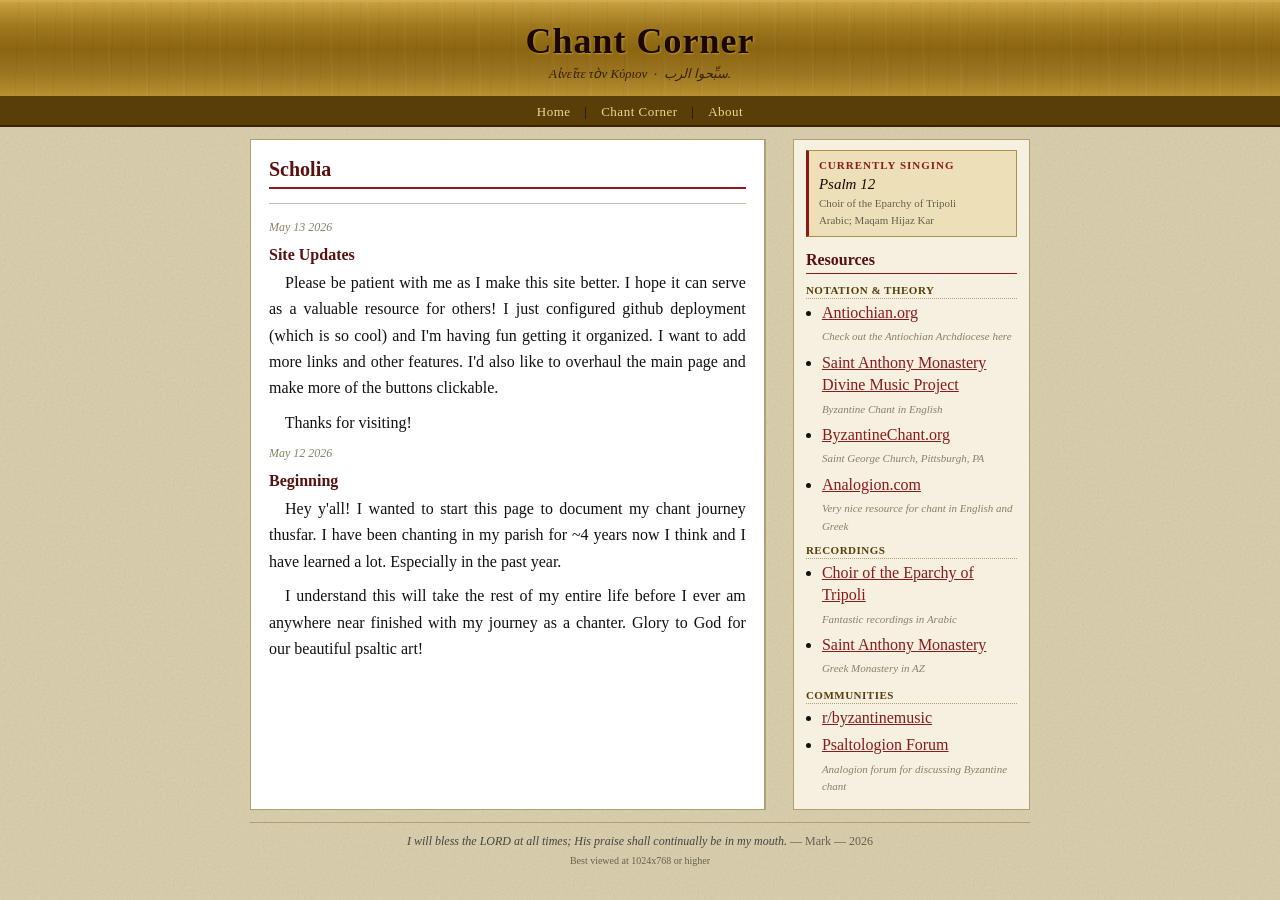
<file: public/chant.html>
<!DOCTYPE html PUBLIC "-//W3C//DTD HTML 4.01 Transitional//EN">
<html>
<head>
<meta http-equiv="Content-Type" content="text/html; charset=UTF-8">
<meta name="description" content="A personal chant corner — Byzantine chant resources and reflections">
<title>Chant Corner - basilstrain.neocities.org</title>
<link rel="stylesheet" type="text/css" href="chant.css">
</head>
<body>

<!-- HEADER BANNER -->
<div id="header">
  <h1>Chant Corner</h1>
  <p class="header-sub">Αἰνεῖτε τὸν Κύριον &nbsp;&middot;&nbsp; سبِّحوا الرب.</p>
</div>

<!-- NAV BAR -->
<div id="navbar">
  <a href="index.html">Home</a> |
  <a href="chant.html">Chant Corner</a> |
  <a href="#">About</a>
</div>

<!-- OUTER TABLE -->
<table width="780" border="0" cellpadding="0" cellspacing="0" align="center">
<tr>
<td>

  <!-- MAIN TWO-COLUMN TABLE -->
  <table width="100%" border="0" cellpadding="8" cellspacing="0">
  <tr valign="top">

    <!-- LEFT: SCHOLIA -->
    <td width="530" id="main-col">

      <h2 class="section-head">Scholia</h2>
      <hr class="section-rule">

      <hr class="entry-rule">

      <div class="scholion">
        <p class="scholion-date">May 13 2026</p>
        <h3 class="scholion-title">Site Updates</h3>
        <p>&emsp;Please be patient with me as I make this site better. I hope it can serve as a valuable resource for others! I just configured github deployment (which is so cool) and I'm having fun getting it organized. I want to add more links and other features. I'd also like to overhaul the main page and make more of the buttons clickable.</p>
        <p>&emsp;Thanks for visiting!</p>
      </div>
      <div class="scholion">
        <p class="scholion-date">May 12 2026</p>
        <h3 class="scholion-title">Beginning</h3>
        <p>&emsp;Hey y'all! I wanted to start this page to document my chant journey thusfar. I have been chanting in my parish for ~4 years now I think and I have learned a lot. Especially in the past year.</p>
        <p>&emsp;I understand this will take the rest of my entire life before I ever am anywhere near finished with my journey as a chanter. Glory to God for our beautiful psaltic art!</p>
      </div>

    </td>

    <!-- GUTTER -->
    <td width="12" style="border-left: 1px solid #b0a080;">&nbsp;</td>

    <!-- RIGHT: SIDEBAR -->
    <td width="220" id="sidebar-col">

      <div class="sidebar-box">
        <p class="sidebar-box-title">Currently Singing</p>
        <p class="sidebar-piece">Psalm 12</p>
        <p class="sidebar-piece-sub">Choir of the Eparchy of Tripoli<br>Arabic; Maqam Hijaz Kar</p>
      </div>

      <h2 class="sidebar-head">Resources</h2>
      <hr class="sidebar-rule">

      <p class="link-category">Notation &amp; Theory</p>
      <ul class="link-list">
        <li><a href="https://www.antiochian.org/" target="_blank">Antiochian.org</a><br>
            <span class="link-note">Check out the Antiochian Archdiocese here</span></li>
        <li><a href="https://stanthonysmonastery.org/pages/the-divine-music-project" target="_blank">Saint Anthony Monastery Divine Music Project</a><br>
            <span class="link-note">Byzantine Chant in English</span></li>
        <li><a href="http://www.byzantinechant.org/" target="_blank">ByzantineChant.org</a><br>
            <span class="link-note">Saint George Church, Pittsburgh, PA</span></li>
        <li><a href="https://analogion.com" target="_blank">Analogion.com</a><br>
            <span class="link-note">Very nice resource for chant in English and Greek</span></li>
      </ul>

      <p class="link-category">Recordings</p>
      <ul class="link-list">
        <li><a href="https://youtube.com/channel/UCucOfzUFI1esfB994lw9dGw?si=sE7-WzzdHOQhBUws" target="_blank">Choir of the Eparchy of Tripoli</a><br>
            <span class="link-note">Fantastic recordings in Arabic</span></li>
        <li><a href="https://youtube.com/playlist?list=OLAK5uy_m1FMm7pZebb2WL0D1CPIel_1jah_AJjbU&si=BwupOn0gSEA0L9x2" target="_blank">Saint Anthony Monastery</a><br>
            <span class="link-note">Greek Monastery in AZ</span></li>
      </ul>

      <p class="link-category">Communities</p>
      <ul class="link-list">
        <li><a href="https://www.reddit.com/r/byzantinemusic/" target="_blank">r/byzantinemusic</a></li>
        <li><a href="https://analogion.com/forum/index.php?forums/about-the-forum.94/" target="_blank">Psaltologion Forum</a><br>
            <span class="link-note">Analogion forum for discussing Byzantine chant</span></li>
      </ul>


    </td>
  </tr>
  </table>

  <!-- FOOTER -->
  <hr class="footer-rule">
  <p id="footer">
    <em>I will bless the LORD at all times; His praise shall continually be in my mouth.</em> &mdash; Mark &mdash; <span id="yr"></span><br>
    <small>Best viewed at 1024x768 or higher</small>
  </p>

</td>
</tr>
</table>

<script type="text/javascript">
  document.getElementById('yr').textContent = new Date().getFullYear();
</script>
</body>
</html>
</file>
<file: public/chant.css>
/* ============================================================
   chant.css — Chant Corner
   Aesthetic: early 2000s religious/academic website
   Times New Roman body, wood-grain header, plain white
   content, dark red links, table-based layout feel
   ============================================================ */

body {
  background-color: #d8cca8;
  background-image: url("data:image/svg+xml,%3Csvg xmlns='http://www.w3.org/2000/svg' width='400' height='400'%3E%3Cfilter id='n'%3E%3CfeTurbulence type='fractalNoise' baseFrequency='0.45' numOctaves='3' stitchTiles='stitch'/%3E%3CfeColorMatrix type='saturate' values='0.3'/%3E%3C/filter%3E%3Crect width='400' height='400' filter='url(%23n)' opacity='0.18'/%3E%3C/svg%3E");
  font-family: "Times New Roman", Times, serif;
  font-size: 14px;
  color: #111111;
  margin: 0;
  padding: 0 0 30px 0;
}

/* ── HEADER BANNER ── */
#header {
  width: 100%;
  background-color: #8b6914;
  /* wood-grain: layered linear gradients simulating grain lines */
  background-image:
    repeating-linear-gradient(
      92deg,
      transparent 0px,
      transparent 18px,
      rgba(0,0,0,0.04) 18px,
      rgba(0,0,0,0.04) 19px
    ),
    repeating-linear-gradient(
      89deg,
      transparent 0px,
      transparent 35px,
      rgba(255,255,255,0.03) 35px,
      rgba(255,255,255,0.03) 37px
    ),
    linear-gradient(
      180deg,
      #c8a040 0%,
      #a07820 25%,
      #8b6510 50%,
      #9a7420 75%,
      #b89030 100%
    );
  border-bottom: 3px solid #5a3e08;
  border-top: 2px solid #d4aa50;
  text-align: center;
  padding: 18px 0 14px;
}

#header h1 {
  font-family: "Times New Roman", Times, serif;
  font-size: 36px;
  font-weight: bold;
  color: #1a0800;
  margin: 0;
  padding: 0;
  text-shadow: 1px 1px 2px rgba(255,220,100,0.4);
  letter-spacing: 1px;
}

.header-sub {
  font-family: "Times New Roman", Times, serif;
  font-style: italic;
  font-size: 13px;
  color: #2a1400;
  margin: 4px 0 0;
  opacity: 0.85;
}

/* ── NAV BAR ── */
#navbar {
  background-color: #5a3e08;
  border-bottom: 2px solid #3a2404;
  text-align: center;
  padding: 5px 0;
  font-family: "Times New Roman", Times, serif;
  font-size: 13px;
  letter-spacing: 0.5px;
}

#navbar a {
  color: #f0d890;
  text-decoration: none;
  padding: 0 10px;
}

#navbar a:hover {
  color: #ffffff;
  text-decoration: underline;
}

/* ── OUTER WRAPPER (simulates centered table) ── */
table[width="780"] {
  margin-top: 12px;
}

/* ── MAIN CONTENT COLUMN ── */
#main-col {
  background-color: #ffffff;
  padding: 14px 18px;
  border: 1px solid #b0a070;
}

/* ── SECTION HEADING ── */
h2.section-head {
  font-family: "Times New Roman", Times, serif;
  font-size: 20px;
  font-weight: bold;
  color: #5a1010;
  margin: 4px 0 6px;
  padding: 0;
}

hr.section-rule {
  border: none;
  border-top: 2px solid #8b1a1a;
  margin: 0 0 12px;
}

hr.entry-rule {
  border: none;
  border-top: 1px solid #ccbbaa;
  margin: 14px 0;
}

/* ── SCHOLIA ENTRIES ── */
.scholion {
  margin-bottom: 6px;
}

.scholion-date {
  font-size: 12px;
  color: #888066;
  font-style: italic;
  margin: 0 0 2px;
}

h3.scholion-title {
  font-family: "Times New Roman", Times, serif;
  font-size: 16px;
  font-weight: bold;
  color: #5a1010;
  margin: 0 0 6px;
}

.scholion p {
  margin: 0 0 8px;
  line-height: 1.65;
  text-align: justify;
}

/* ── SIDEBAR COLUMN ── */
#sidebar-col {
  background-color: #f5f0e0;
  border: 1px solid #b0a070;
  padding: 10px 12px;
}

/* currently singing box */
.sidebar-box {
  background-color: #ede0b8;
  border: 1px solid #b09050;
  border-left: 3px solid #8b1a1a;
  padding: 8px 10px;
  margin-bottom: 14px;
}

.sidebar-box-title {
  font-size: 11px;
  font-weight: bold;
  color: #8b1a1a;
  text-transform: uppercase;
  letter-spacing: 1px;
  margin: 0 0 5px;
}

.sidebar-piece {
  font-style: italic;
  font-size: 15px;
  color: #1a0800;
  margin: 0 0 2px;
}

.sidebar-piece-sub {
  font-size: 11px;
  color: #666050;
  margin: 0;
  line-height: 1.5;
}

h2.sidebar-head {
  font-family: "Times New Roman", Times, serif;
  font-size: 16px;
  font-weight: bold;
  color: #5a1010;
  margin: 0 0 4px;
}

hr.sidebar-rule {
  border: none;
  border-top: 1px solid #8b1a1a;
  margin: 0 0 8px;
}

/* link categories */
.link-category {
  font-size: 11px;
  font-weight: bold;
  color: #5a3e08;
  text-transform: uppercase;
  letter-spacing: 0.5px;
  margin: 10px 0 3px;
  border-bottom: 1px dotted #b0a070;
  padding-bottom: 2px;
}

.link-list {
  list-style: disc;
  margin: 0 0 4px 16px;
  padding: 0;
}

.link-list li {
  margin-bottom: 5px;
  line-height: 1.4;
}

.link-note {
  font-size: 11px;
  color: #888066;
  font-style: italic;
}

/* ── LINKS ── */
a:link    { color: #8b1a1a; }
a:visited { color: #551010; }
a:hover   { color: #cc2222; text-decoration: underline; }
a:active  { color: #cc2222; }

/* ── FOOTER ── */
hr.footer-rule {
  border: none;
  border-top: 1px solid #b0a070;
  margin: 12px 0 8px;
}

#footer {
  text-align: center;
  font-size: 12px;
  color: #666050;
  line-height: 1.7;
  margin: 0;
}

#footer a {
  color: #666050;
}

#footer em {
  color: #444;
}
</file>
